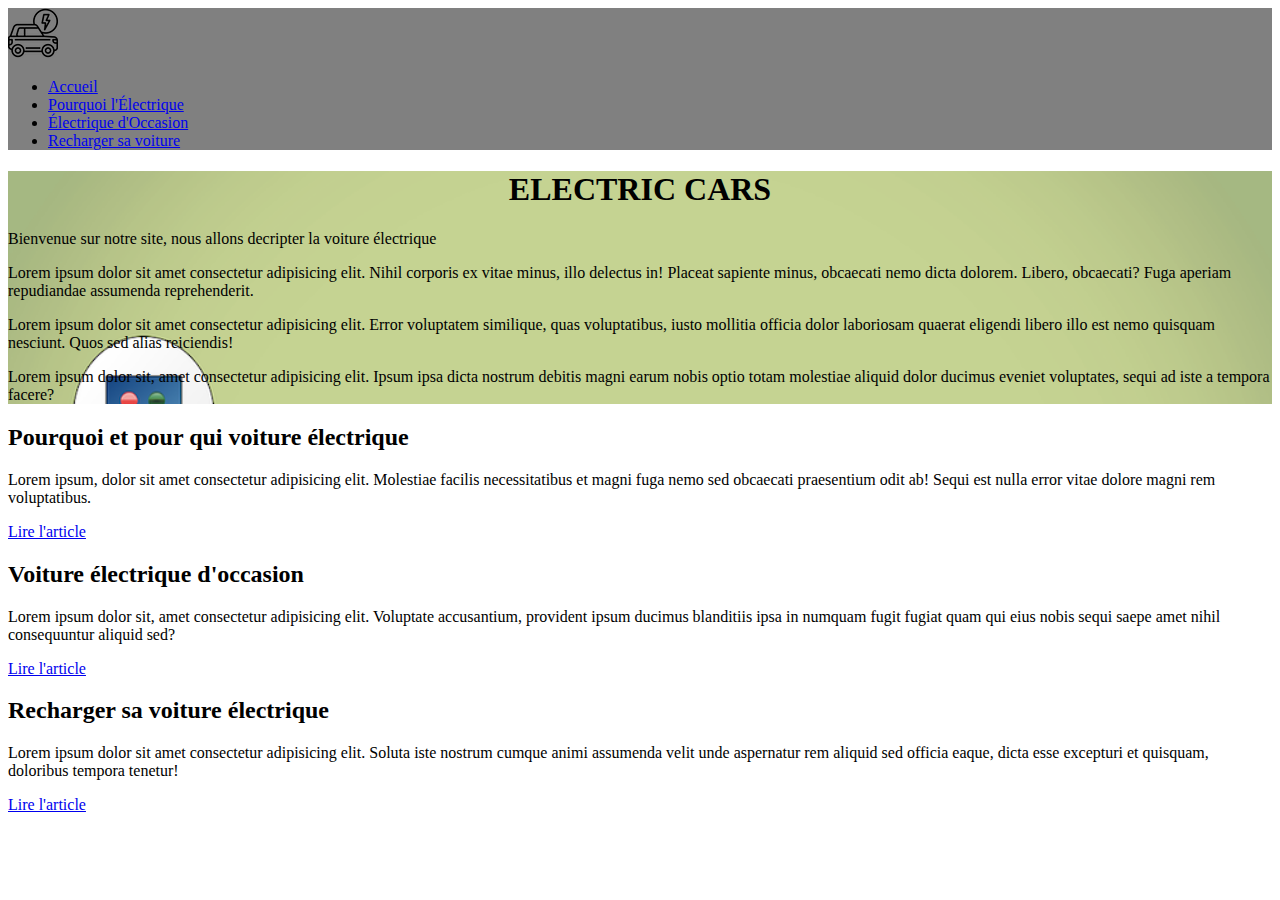
<file: Site SEO/index.html>
<!DOCTYPE html>
<html lang="fr">
<head>
    <meta charset="UTF-8">
    <meta http-equiv="X-UA-Compatible" content="IE=edge">
    <meta name="viewport" content="width=device-width, initial-scale=1.0">
    <link rel="stylesheet" href="style.css">
    <link href="https://cdn.jsdelivr.net/npm/bootstrap@5.0.1/dist/css/bootstrap.min.css" rel="stylesheet" integrity="sha384-+0n0xVW2eSR5OomGNYDnhzAbDsOXxcvSN1TPprVMTNDbiYZCxYbOOl7+AMvyTG2x" crossorigin="anonymous">
    <title>Electric Cars</title>

    <meta name="description" content="Rouler propre et pas cher!">

<!--Open Graph-->
    <meta property="og:site_name" content="">
    <meta property="og:description" content="">
    <meta property="og:url" content="">
    <meta property="og:image" content="">

<!--Twitter-->
    <meta property="twitter:card" content="">
    <meta property="twitter:domain" content="">
    <meta property="twitter:title" content="">
    <meta property="twitter:image" content="">

<!--Générales--><!--signer son site-->
    <meta property="author" content="nom prenom">

</head>
<body>
    <Header>
    <div class="container">
        <div class="row bg-color text-dark">
                <div class="col-1">
                    <img src="img/electric-car.png" alt="">
                </div>
                <div class="col">
                    <ul class="nav justify-content-end">
                        <li class="nav-item">
                        <a class="nav-link active" aria-current="page" href="#">Accueil</a>
                        </li>
                        <li class="nav-item">
                        <a class="nav-link" href="#">Pourquoi l'Électrique</a>
                        </li>
                        <li class="nav-item">
                        <a class="nav-link" href="#">Électrique d'Occasion</a>
                        </li>
                        <li class="nav-item">
                            <a class="nav-link" href="#">Recharger sa voiture</a>
                        </li>
                    </ul>
                </div>
        </div>
    </div>
    </Header>
    <Main>
        <div class="container pt-3">
            <div class="row col bg-img">
                    <h1 class="text-center pt-3">ELECTRIC CARS</h1>
                    <P>Bienvenue sur notre site, nous allons decripter la voiture électrique </P>
                    <p>Lorem ipsum dolor sit amet consectetur adipisicing elit. Nihil corporis ex vitae minus, illo delectus in! Placeat sapiente minus, obcaecati nemo dicta dolorem. Libero, obcaecati? Fuga aperiam repudiandae assumenda reprehenderit.</p>
                    <p>Lorem ipsum dolor sit amet consectetur adipisicing elit. Error voluptatem similique, quas voluptatibus, iusto mollitia officia dolor laboriosam quaerat eligendi libero illo est nemo quisquam nesciunt. Quos sed alias reiciendis!</p>
                    <p>Lorem ipsum dolor sit, amet consectetur adipisicing elit. Ipsum ipsa dicta nostrum debitis magni earum nobis optio totam molestiae aliquid dolor ducimus eveniet voluptates, sequi ad iste a tempora facere?</p>
                </div>
            <div class="row">
                <div class="col border border-secondary m-3">
                 <h2>Pourquoi et pour qui voiture électrique</h2>
                 <p>Lorem ipsum, dolor sit amet consectetur adipisicing elit. Molestiae facilis necessitatibus et magni fuga nemo sed obcaecati praesentium odit ab! Sequi est nulla error vitae dolore magni rem voluptatibus.</p>
                
                 <a href="index2.html">Lire l'article</a>
                </div>
                <div class="col border border-secondary m-3">
                 <h2>Voiture électrique d'occasion</h2>
                 <p>Lorem ipsum dolor sit, amet consectetur adipisicing elit. Voluptate accusantium, provident ipsum ducimus blanditiis ipsa in numquam fugit fugiat quam qui eius nobis sequi saepe amet nihil consequuntur aliquid sed?</p>
                 <a href="index3.html">Lire l'article</a>
                </div>
                <div class="col border border-secondary m-3">
                    <h2>Recharger sa voiture électrique</h2>
                    <p>Lorem ipsum dolor sit amet consectetur adipisicing elit. Soluta iste nostrum cumque animi assumenda velit unde aspernatur rem aliquid sed officia eaque, dicta esse excepturi et quisquam, doloribus tempora tenetur!</p>
                    <a href="index4.html">Lire l'article</a>
                </div>
              </div>
        </div>
    </Main>

    <Footer></Footer>

    <script src="https://cdn.jsdelivr.net/npm/@popperjs/core@2.9.2/dist/umd/popper.min.js" integrity="sha384-IQsoLXl5PILFhosVNubq5LC7Qb9DXgDA9i+tQ8Zj3iwWAwPtgFTxbJ8NT4GN1R8p" crossorigin="anonymous"></script>
    <script src="https://cdn.jsdelivr.net/npm/bootstrap@5.0.1/dist/js/bootstrap.min.js" integrity="sha384-Atwg2Pkwv9vp0ygtn1JAojH0nYbwNJLPhwyoVbhoPwBhjQPR5VtM2+xf0Uwh9KtT" crossorigin="anonymous"></script>
</body>
</html>
</file>
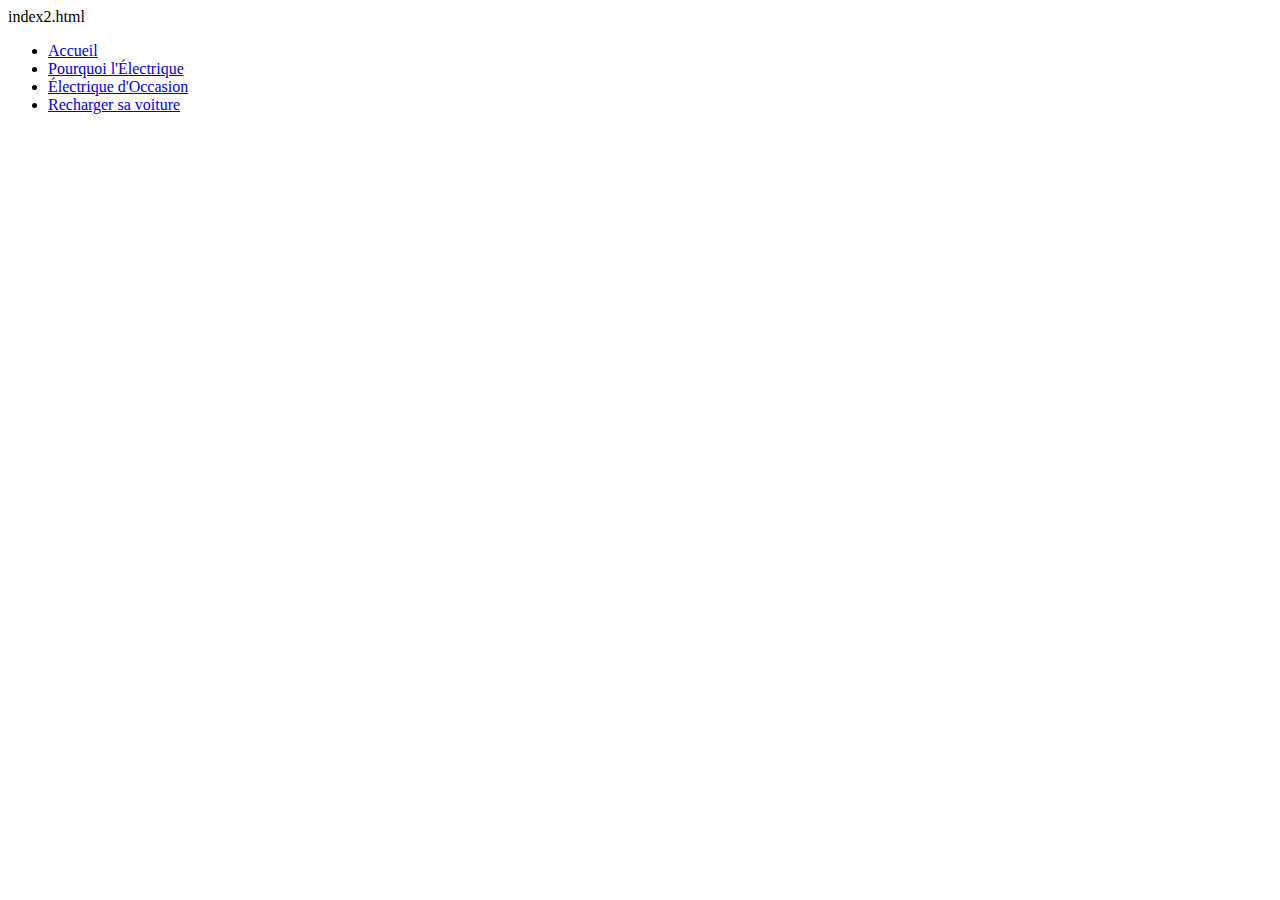
<file: Site SEO/index2.html>
index2.html<!DOCTYPE html>
<html lang="fr">
<head>
    <meta charset="UTF-8">
    <meta http-equiv="X-UA-Compatible" content="IE=edge">
    <meta name="viewport" content="width=device-width, initial-scale=1.0">
    <link rel="stylesheet" href="style.css">
    <link href="https://cdn.jsdelivr.net/npm/bootstrap@5.0.1/dist/css/bootstrap.min.css" rel="stylesheet" integrity="sha384-+0n0xVW2eSR5OomGNYDnhzAbDsOXxcvSN1TPprVMTNDbiYZCxYbOOl7+AMvyTG2x" crossorigin="anonymous">
    <title>Electric Cars</title>

    <meta name="description" content="Rouler propre et pas cher!">

<!--Open Graph-->
    <meta property="og:site_name" content="">
    <meta property="og:description" content="">
    <meta property="og:url" content="">
    <meta property="og:image" content="">

<!--Twitter-->
    <meta property="twitter:card" content="">
    <meta property="twitter:domain" content="">
    <meta property="twitter:title" content="">
    <meta property="twitter:image" content="">

<!--Générales--><!--signer son site-->
    <meta property="author" content="nom prenom">

</head>
<body>
    <Header>
    <div class="container">
        <div class="row">
                <div class="col-1">
                    <a href="" class="logo">
                
                    </a>
                </div>
                <div class="col">
                    <ul class="nav justify-content-end">
                        <li class="nav-item">
                        <a class="nav-link active" aria-current="page" href="#">Accueil</a>
                        </li>
                        <li class="nav-item">
                        <a class="nav-link" href="#">Pourquoi l'Électrique</a>
                        </li>
                        <li class="nav-item">
                        <a class="nav-link" href="#">Électrique d'Occasion</a>
                        </li>
                        <li class="nav-item">
                            <a class="nav-link" href="#">Recharger sa voiture</a>
                        </li>
                    </ul>
                </div>
        </div>
    </div>
    </Header>
</file>
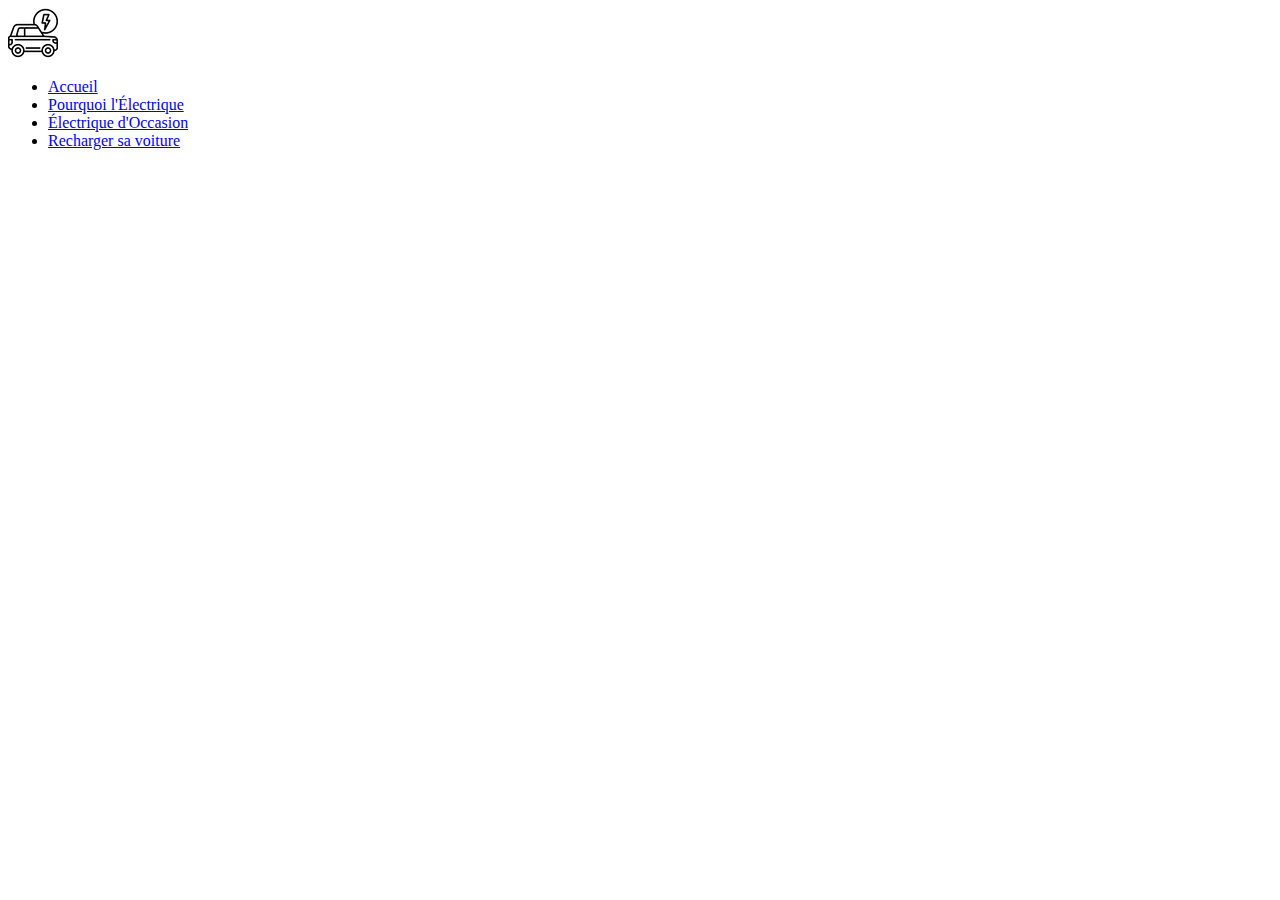
<file: Site SEO/index3.html>
<!DOCTYPE html>
<html lang="fr">
<head>
    <meta charset="UTF-8">
    <meta http-equiv="X-UA-Compatible" content="IE=edge">
    <meta name="viewport" content="width=device-width, initial-scale=1.0">
    <link rel="stylesheet" href="style.css">
    <link href="https://cdn.jsdelivr.net/npm/bootstrap@5.0.1/dist/css/bootstrap.min.css" rel="stylesheet" integrity="sha384-+0n0xVW2eSR5OomGNYDnhzAbDsOXxcvSN1TPprVMTNDbiYZCxYbOOl7+AMvyTG2x" crossorigin="anonymous">
    <title>Electric Cars</title>

    <meta name="description" content="Rouler propre et pas cher!">

<!--Open Graph-->
    <meta property="og:site_name" content="">
    <meta property="og:description" content="">
    <meta property="og:url" content="">
    <meta property="og:image" content="">

<!--Twitter-->
    <meta property="twitter:card" content="">
    <meta property="twitter:domain" content="">
    <meta property="twitter:title" content="">
    <meta property="twitter:image" content="">

<!--Générales--><!--signer son site-->
    <meta property="author" content="nom prenom">

</head>
<body>
    <Header>
    <div class="container">
        <div class="row">
                <div class="col-1">
                    <img src="img/electric-car.png" alt="">
                </div>
                <div class="col">
                    <ul class="nav justify-content-end">
                        <li class="nav-item">
                        <a class="nav-link active" aria-current="page" href="#">Accueil</a>
                        </li>
                        <li class="nav-item">
                        <a class="nav-link" href="#">Pourquoi l'Électrique</a>
                        </li>
                        <li class="nav-item">
                        <a class="nav-link" href="#">Électrique d'Occasion</a>
                        </li>
                        <li class="nav-item">
                            <a class="nav-link" href="#">Recharger sa voiture</a>
                        </li>
                    </ul>
                </div>
        </div>
    </div>
    </Header>
</file>
<file: Site SEO/style.css>
.text-center{
    text-align: center;
}
.bg-img{
    background-image:url("img/electric-car-2545290_1280.png");
    background-repeat: no-repeat;
    background-size:cover;
    

}

.bg-color{
    background-color: gray;
    text-decoration: black;
}
</file>
